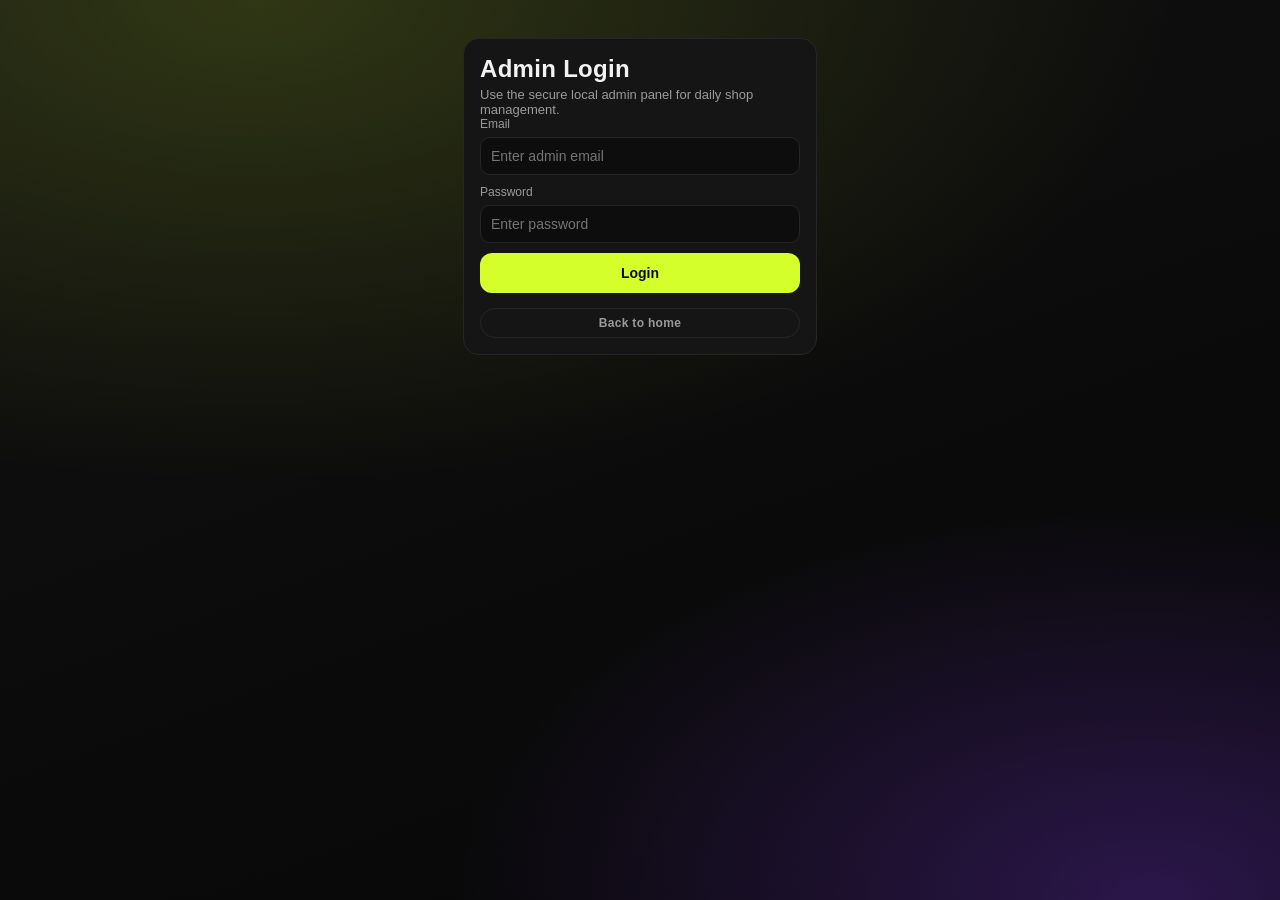
<file: pixy/admin-login.html>
<!DOCTYPE html>
<html lang="en">
<head>
  <meta charset="UTF-8" />
  <meta name="viewport" content="width=device-width, initial-scale=1.0" />
  <title>Pixy — Admin Login</title>
  <link rel="stylesheet" href="style.css" />
</head>
<body>
  <div class="page-shell">
    <div class="page-card">
      <h2 class="page-title">Admin Login</h2>
      <p class="page-subtitle">Use the secure local admin panel for daily shop management.</p>
      <label class="page-label" for="adminEmail">Email</label>
      <input class="page-input" id="adminEmail" type="email" placeholder="Enter admin email" />

      <label class="page-label" for="adminPassword">Password</label>
      <input class="page-input" id="adminPassword" type="password" placeholder="Enter password" />

      <button class="page-button" id="loginBtn">Login</button>
      <div id="loginMsg" class="form-message"></div>
      <a class="pill-btn" href="index.html" style="display:block; text-align:center; margin-top:15px;">Back to home</a>
    </div>
  </div>

  <script>
    const loginBtn = document.getElementById('loginBtn');
    const loginMsg = document.getElementById('loginMsg');
    const adminEmailInput = document.getElementById('adminEmail');
    const adminPasswordInput = document.getElementById('adminPassword');

    function showMessage(text, type) {
      loginMsg.textContent = text;
      loginMsg.className = `form-message show ${type}`;
    }

    function hashPassword(value) {
      const plain = String(value || '');
      try {
        return btoa(encodeURIComponent(plain));
      } catch (error) {
        return plain;
      }
    }

    function getStoredAdmins() {
      try {
        const saved = localStorage.getItem('pixy_admin_accounts');
        return saved ? JSON.parse(saved) : [];
      } catch (error) {
        console.warn('Could not read saved admins:', error);
        return [];
      }
    }

    function saveStoredAdmins(admins) {
      localStorage.setItem('pixy_admin_accounts', JSON.stringify(admins));
    }

    function ensureDefaultAdmin() {
      const admins = getStoredAdmins();
      if (admins.length === 0) {
        const defaultAdmin = { name: 'Super Admin', email: 'admin@pixy.com', password: hashPassword('admin123'), role: 'super_admin' };
        saveStoredAdmins([defaultAdmin]);
        return [defaultAdmin];
      }
      return admins;
    }

    loginBtn.addEventListener('click', () => {
      const email = adminEmailInput.value.trim().toLowerCase();
      const password = adminPasswordInput.value.trim();

      if (!email || !password) {
        showMessage('Please enter both email and password.', 'error');
        return;
      }

      const admins = ensureDefaultAdmin();
      const foundAdmin = admins.find((admin) => admin.email && admin.email.toLowerCase() === email && admin.password === hashPassword(password));

      if (foundAdmin) {
        localStorage.setItem('pixy_active_admin', JSON.stringify({ name: foundAdmin.name, email: foundAdmin.email, role: foundAdmin.role }));
        window.location.href = 'admin-dashboard.html';
      } else {
        showMessage('Admin account not found. Check email and password.', 'error');
      }
    });
  </script>
</body>
</html>
</file>
<file: pixy/style.css>
:root {
    --bg: #0a0a0a;
    --card: #151515;
    --card-border: #262626;
    --lime: #d4ff2b;
    --lime-dim: #a8cc22;
    --purple: #8b3ffb;
    --purple-dim: #2a1745;
    --text: #f2f2f2;
    --text-dim: #9a9a9a;
    --text-faint: #5c5c5c;
    --danger: #ff4d4d;
    --danger-dim: #ff1a1a;
}

* { box-sizing: border-box; margin: 0; padding: 0; }

body {
    background: radial-gradient(120% 90% at 20% 0%, rgba(212,255,43,.16), transparent 60%),
                radial-gradient(100% 80% at 90% 100%, rgba(139,63,251,.28), transparent 55%),
                linear-gradient(160deg,#111 0%, #060606 100%);
    color: var(--text);
    font-family: 'Segoe UI', -apple-system, BlinkMacSystemFont, Roboto, sans-serif;
    max-width: 430px;
    margin: 0 auto;
    min-height: 100vh;
    padding: 20px 20px 90px;
    position: relative;
}

/* HEADER */
header {
    display: flex;
    align-items: center;
    justify-content: space-between;
    padding: 16px 18px;
}
.header-left { display: flex; gap: 8px; }
.pill-btn {
    background: var(--card);
    border: 1px solid var(--card-border);
    color: var(--text-dim);
    font-size: 12px;
    font-weight: 600;
    padding: 7px 14px;
    border-radius: 999px;
    cursor: pointer;
    text-decoration: none;
    letter-spacing: .3px;
}
.pill-btn:hover { border-color: var(--lime); color: var(--lime); }
.shop-name { font-size: 19px; font-weight: 800; letter-spacing: .5px; }

/* HERO */
.hero {
    height: 210px;
    margin: 0 18px 16px;
    border-radius: 20px;
    position: relative;
    background: radial-gradient(120% 90% at 20% 0%, rgba(212,255,43,.16), transparent 60%),
                radial-gradient(100% 80% at 90% 100%, rgba(139,63,251,.28), transparent 55%),
                linear-gradient(160deg,#111 0%, #060606 100%);
    border: 1px solid var(--card-border);
    display: flex;
    flex-direction: column;
    justify-content: flex-end;
    padding: 20px;
}
.hero::after {
    content: "";
    position: absolute; inset: 0;
    background-image: repeating-linear-gradient(115deg, rgba(255,255,255,.025) 0 2px, transparent 2px 26px);
    pointer-events: none;
}
.hero-tag {
    position: absolute; top: 14px; left: 14px;
    font-size: 10px; font-weight: 700; letter-spacing: 1.2px;
    color: var(--lime); text-transform: uppercase;
    background: rgba(212,255,43,.08);
    border: 1px solid rgba(212,255,43,.3);
    padding: 4px 10px; border-radius: 999px;
    z-index: 1;
}
.hero-caption {
    font-size: 11px; color: var(--text-faint);
    z-index: 1; position: relative;
}

/* STATUS CARD */
.status-card {
    margin: 0 18px 14px;
    background: var(--card);
    border: 1px solid var(--card-border);
    border-radius: 18px;
    padding: 18px;
}
.status-row {
    display: flex; align-items: center; gap: 8px; margin-bottom: 10px;
}
.dot {
    width: 7px; height: 7px; border-radius: 50%; background: var(--lime);
    box-shadow: 0 0 8px var(--lime);
}
.status-label { font-size: 12px; color: var(--lime); font-weight: 700; letter-spacing: .4px; }
.countdown { font-size: 15px; color: var(--text-dim); margin-bottom: 14px; }
.countdown b { color: var(--text); font-weight: 700; }
.desc { font-size: 13px; color: var(--text-dim); line-height: 1.5; margin-bottom: 16px; }
.shop-now-btn {
    display: flex; align-items: center; justify-content: center; gap: 8px;
    background: var(--lime); color: #0a0a0a; font-weight: 800; font-size: 15px;
    padding: 14px; border-radius: 14px; border: none; width: 100%; cursor: pointer;
    text-decoration: none;
}
.shop-now-btn:hover { background: var(--lime-dim); }

/* FEATURE CARDS */
.feature-card {
    margin: 0 18px 12px;
    display: flex; align-items: center; gap: 14px;
    background: var(--card);
    border: 1px solid var(--card-border);
    border-radius: 16px;
    padding: 16px;
    cursor: pointer;
    text-decoration: none;
    color: inherit;
}
.feature-icon {
    width: 44px; height: 44px; border-radius: 12px;
    display: flex; align-items: center; justify-content: center;
    background: rgba(212,255,43,.1); flex-shrink: 0;
}
.feature-body { flex: 1; }
.feature-title { font-size: 14.5px; font-weight: 700; margin-bottom: 3px; }
.feature-sub { font-size: 12px; color: var(--text-dim); line-height: 1.4; }

/* INFO ROW */
.info-row {
    display: flex; gap: 10px; margin: 22px 18px 8px;
}
.info-box {
    flex: 1; background: var(--card); border: 1px solid var(--card-border);
    border-radius: 14px; padding: 12px 8px; text-align: center;
}
.info-label { font-size: 9.5px; color: var(--text-faint); letter-spacing: .5px; text-transform: uppercase; margin-bottom: 3px; }
.info-value { font-size: 11.5px; font-weight: 700; }

/* SHARED PAGE STYLES */
a { text-decoration: none; }
.page-shell {
    max-width: 460px; margin: 0 auto; padding: 18px 18px 70px;
}
.page-header {
    display: flex; align-items: center; justify-content: space-between; margin-bottom: 18px; gap: 10px;
}
.page-title { font-size: 24px; font-weight: 800; letter-spacing: .3px; }
.page-subtitle { margin-top: 4px; font-size: 13px; color: var(--text-dim); }
.page-card {
    background: var(--card); border: 1px solid var(--card-border);
    border-radius: 16px; padding: 16px; margin-bottom: 14px;
}
.page-label {
    display: block; margin-bottom: 6px; font-size: 12px; color: var(--text-dim);
}
.page-input {
    width: 100%; background: #0d0d0d; border: 1px solid var(--card-border);
    color: var(--text); padding: 10px; border-radius: 10px; font-size: 14px; margin-bottom: 10px;
}
.page-button {
    width: 100%; background: var(--lime); color: #0a0a0a; font-weight: 800;
    border: none; padding: 12px; border-radius: 12px; font-size: 14px; cursor: pointer;
}
.page-button:hover { background: var(--lime-dim); }
.page-button.secondary {
    background: transparent; border: 1px solid var(--card-border);
    color: var(--text-dim); font-weight: 600;
}
.page-button.secondary:hover { color: var(--text); border-color: var(--lime); }
.page-button.danger {
    background: var(--danger); color: white;
}
.page-button.danger:hover { background: var(--danger-dim); }

/* REWARDS & ADMIN SPECIFICS */
.status-msg { font-size: 11px; color: var(--text-dim); margin-bottom: 10px; }
.qr-reader {
    width: 100%; min-height: 240px; border: 1px solid var(--card-border);
    border-radius: 14px; background: #0d0d0d; margin: 12px 0; overflow: hidden;
}
.qr-reader video { width: 100%; height: 100%; object-fit: cover; }
.scan-result {
    margin-top: 10px; padding: 10px; border-radius: 10px;
    background: rgba(212,255,43,.08); color: var(--text); font-size: 13px;
}
.customer-row {
    display: flex; justify-content: space-between; align-items: center;
    padding: 10px 0; border-bottom: 1px solid var(--card-border);
}
.customer-row:last-child { border-bottom: none; }
.customer-name { font-size: 13px; font-weight: 600; }
.customer-visits { font-size: 11px; color: var(--text-dim); }
.coupon-badge {
    font-size: 10px; font-weight: 800; color: #0a0a0a;
    background: var(--lime); padding: 3px 8px; border-radius: 999px;
}
.customer-panel {
    padding: 20px; text-align: center;
    background: linear-gradient(135deg, rgba(212,255,43,.12), rgba(139,63,251,.12));
    border: 1px solid var(--card-border); border-radius: 18px;
}
.customer-panel .big { font-size: 34px; font-weight: 800; margin: 8px 0; }
.customer-panel .small { font-size: 13px; color: var(--text-dim); }
.qr-box {
    margin: 16px auto; max-width: 220px; padding: 16px;
    border-radius: 16px; background: #fff; color: #0a0a0a;
    font-weight: 700; text-align: center; display: inline-block;
}
.form-message { display: none; margin-top: 10px; padding: 10px; border-radius: 10px; font-size: 13px; }
.form-message.show { display: block; }
.form-message.success { background: rgba(212,255,43,.12); color: #d4ff2b; border: 1px solid rgba(212,255,43,.25); }
.form-message.error { background: rgba(255,80,80,.12); color: #ff9d9d; border: 1px solid rgba(255,80,80,.25); }

/* ADMIN DASHBOARD SPECIFICS */
.tab-bar { display: flex; gap: 10px; margin-bottom: 20px; flex-wrap: wrap; }
.tab-btn { flex: 1; min-width: 90px; padding: 10px; background: #151515; border: 1px solid #262626; color: #9a9a9a; border-radius: 10px; cursor: pointer; text-align: center; }
.tab-btn.active { border-color: #d4ff2b; color: #d4ff2b; }
.tab-content { display: none; }
.tab-content.active { display: block; }
.header-actions { display: flex; gap: 8px; flex-wrap: wrap; justify-content: flex-end; }
.summary-card {
    background: var(--card); border: 1px solid var(--card-border); border-radius: 14px; padding: 14px; margin-bottom: 12px;
}
.summary-row { display: flex; justify-content: space-between; gap: 10px; }
.small-text { font-size: 11px; color: var(--text-dim); margin-top: 3px; }
.warning-badge {
    display: inline-block; margin-left: 6px; font-size: 10px; padding: 3px 7px; border-radius: 999px;
    background: rgba(255, 77, 77, 0.18); color: #ff9d9d; border: 1px solid rgba(255, 77, 77, 0.25);
}
.admin-grid { display: flex; flex-direction: column; gap: 15px; margin-top: 15px; }
.admin-item {
    background: var(--card); border: 1px solid var(--card-border);
    border-radius: 12px; padding: 15px;
    display: flex; justify-content: space-between; align-items: center; gap: 10px;
}
.admin-item-info { flex: 1; }
.admin-item-actions { display: flex; gap: 10px; flex-wrap: wrap; }
.admin-item-actions button, .admin-item-actions select { padding: 5px 12px; font-size: 12px; border-radius: 6px; border: none; cursor: pointer; }
.btn-edit { background: var(--lime); color: #0a0a0a; }
.btn-delete { background: var(--danger); color: white; }
.admin-modal {
    position: fixed; top: 0; left: 0; width: 100%; height: 100%;
    background: rgba(0,0,0,0.8); display: flex; justify-content: center; align-items: center;
    z-index: 1000; display: none;
}
.admin-modal.show { display: flex; }
.admin-modal-content {
    background: var(--card); border: 1px solid var(--card-border);
    border-radius: 20px; padding: 30px; max-width: 400px; width: 90%;
}
.admin-modal-content h3 { margin-bottom: 20px; color: var(--lime); }
.close-modal { float: right; cursor: pointer; font-size: 24px; color: var(--text-dim); }
.close-modal:hover { color: var(--text); }
.products-grid { display: flex; flex-direction: column; gap: 15px; margin-top: 20px; }
.product-card {
    background: #151515; border: 1px solid #262626; border-radius: 16px; padding: 15px;
    display: flex; align-items: center; gap: 15px;
}
.product-info { flex: 1; }
.product-info h4 { font-size: 17px; margin-bottom: 4px; }
.product-info p { font-size: 13px; color: #9a9a9a; }
.product-info .price { font-size: 18px; font-weight: 800; color: #d4ff2b; margin-top: 5px; display: block; }
.loading-text { text-align: center; color: #9a9a9a; padding: 40px; }
</file>
